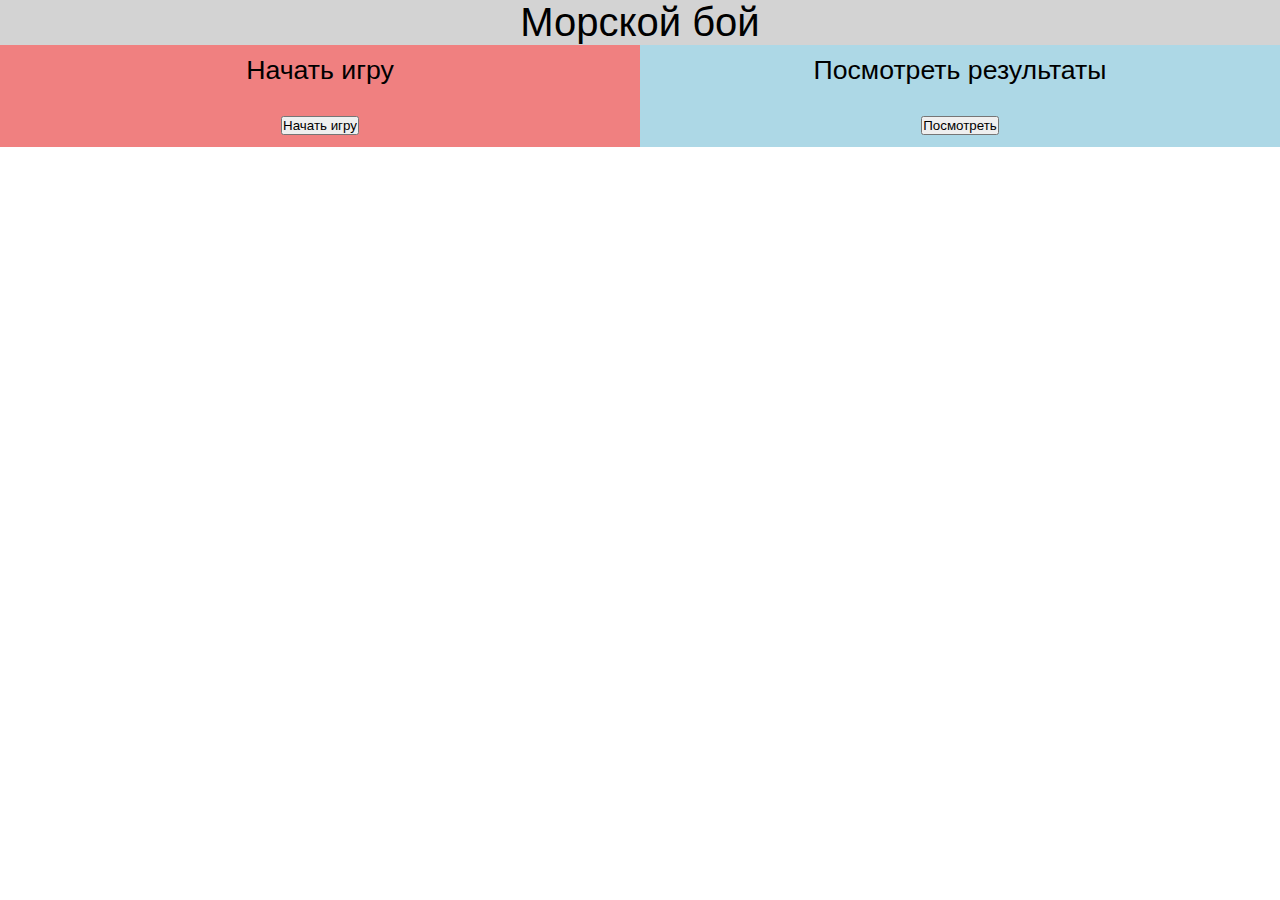
<file: client/index.html>
<!DOCTYPE html>
<html lang="ru">

<head>
    <meta charset="utf-8" />
    <title>Морской бой</title>
    <link rel="stylesheet" href="/client/styles/style.css" type="text/css" />
    <script src="/client/js/script.js"></script>
</head>

<body>
    <div id="main">
        <div id="top">
            <h1 align="center">Морской бой</h1>
        </div>
        <div id="mid">
            <div id="left">
                <p align="center">Начать игру</p>
                <form align="center" name="start">
                    <p>
                        <input type="button" value="Начать игру" onclick="on_start();">
                    </p>
                </form>
            </div>
            <div id="right">
                <p align="center">Посмотреть результаты</p>
                <form align="center" name="view">
                    <p>
                        <input type="button" value="Посмотреть" onclick="check_results();">
                    </p>
                </form>
            </div>
        </div>
    </div>
</body>

</html>
</file>
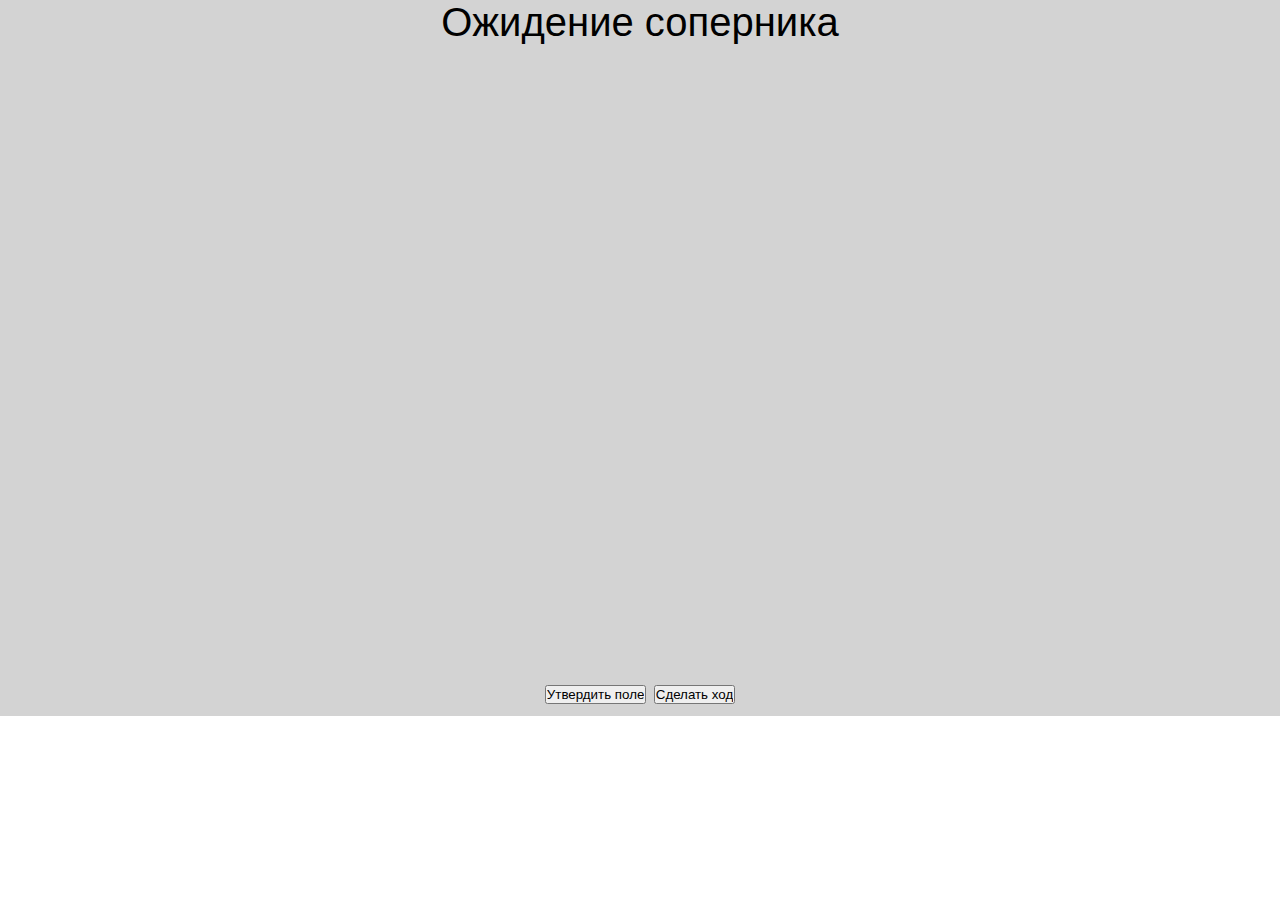
<file: client/html/battlefield.html>
<!DOCTYPE html>
<html lang="ru">

<head>
    <meta charset="utf-8">
    <title>Игра</title>
    <link rel="stylesheet" href="/client/styles/style.css" type="text/css" />
    <script src='/client/js/game.js'></script>
    <style>
        .wrapper {
            display: grid;
            width: 70vh;
            height: 70vh;
            margin: 0 auto 0;
        }

        .cell {
            display: block;
            width: 100%;
            height: 100%;
            object-fit: cover;
        }
    </style>

</head>

<body>
    <div id="main">
        <div id="status_cont">
            <h1 align="center" , id="status">Ожидение соперника</h1>
        </div>
        <div id="field">
            <div id='my_field' class='wrapper' style="visibility: collapse; float: left;">
            </div>
            <div id='their_field' class='wrapper' style="visibility: collapse; float: right;">
            </div>
        </div>
        <div id="turn">
            <form align="center" name="turn">
                <p>
                    <input type="button" name="submit_butt" value="Утвердить поле" onclick="submit_field();">
                    <input type="button" name="turn_butt" value="Сделать ход" onclick="make_turn();">
                </p>
            </form>
        </div>
    </div>
</body>

</html>
</file>
<file: client/styles/style.css>
* {
    margin:0;
    padding:0;
}
p {
    padding:10px;
    font: inherit;
    font-size: 20pt;
}
h1 {
    font: inherit;
    font-size: 30pt;
}
#main {
    height:max-content;
    position: relative;
    font-family:-apple-system, BlinkMacSystemFont, 'Segoe UI', Roboto, Oxygen, Ubuntu, Cantarell, 'Open Sans', 'Helvetica Neue', sans-serif;
    overflow: auto;
    background:lightgray;
}

#top {
    width:100%;
    height:max-content;
}
#mid {
    width:100%;
    height:max-content;
}
#left {
    width:50%;
    height: 100%;
    background:lightcoral;
    float:left;
}
#right {
    width:50%;
    height: 100%;
    background:lightblue;
    float:right;
}
#bottom {
    width: 100%;
    height:max-content;
    margin-bottom: 15px;
}

#status_cont {
    width:100%;
    height:max-content;
}
#field {
    width:100%;
    height:max-content;
    position: relative;
}
#turn {
    width:100%;
    height:max-content;
}

.styled-table {
    border-collapse: collapse;
    margin: 0 auto 0;
    font-size: 0.9em;
    min-width: 400px;
    box-shadow: 0 0 20px rgba(0, 0, 0, 0.15);
    width: 60%;
    text-align: center;
}
.styled-table thead tr {
    background-color: lightcoral;
    color: white;
    font-weight: bold;
}
.styled-table th,
.styled-table td {
    padding: 12px 15px;
}
.styled-table tbody tr {
    border-bottom: 1px solid lightblue;
}
.styled-table tbody tr:nth-of-type(even) {
    background-color: lightcyan;
}
.styled-table tbody tr:nth-of-type(odd) {
    background-color: lightblue;
}
.styled-table tbody tr:last-of-type {
    border-bottom: 2px solid lightcoral;
}
.styled-table tbody tr.active-row {
    font-weight: bold;
    color: lightcoral;
}
</file>
